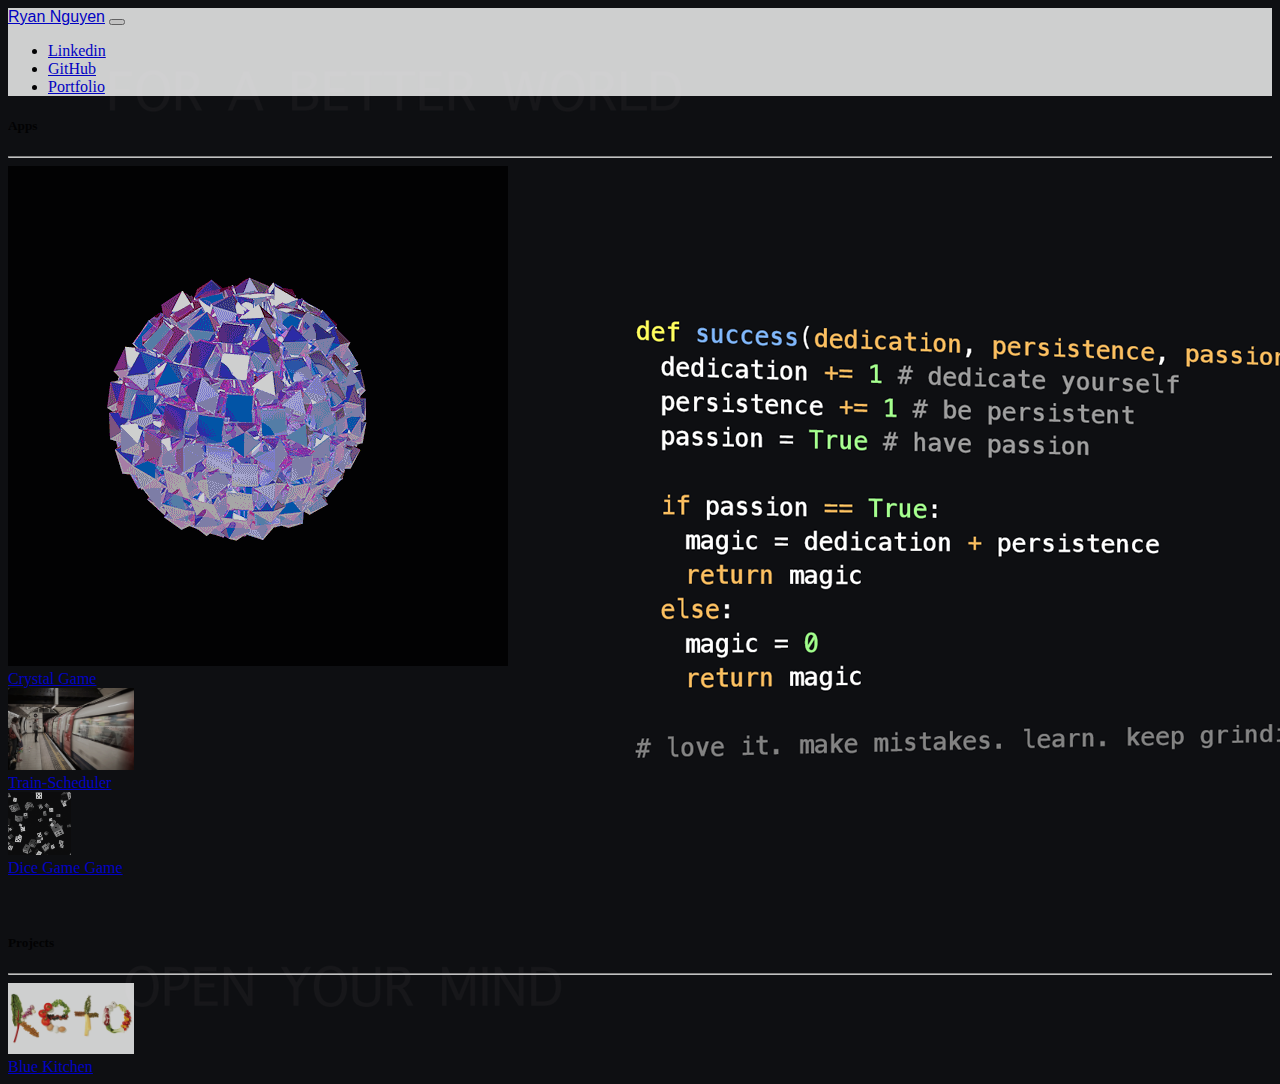
<file: portfolio.html>
<!doctype html>
<html lang="en">

<head>
    <!-- Required meta tags -->
    <meta charset="utf-8">
    <meta name="viewport" content="width=device-width, initial-scale=1, shrink-to-fit=no">

    <!-- Bootstrap CSS -->
    <link rel="stylesheet" href="assets/css/style.css">
    <link rel="stylesheet" href="https://stackpath.bootstrapcdn.com/bootstrap/4.2.1/css/bootstrap.min.css" integrity="sha384-GJzZqFGwb1QTTN6wy59ffF1BuGJpLSa9DkKMp0DgiMDm4iYMj70gZWKYbI706tWS"
        crossorigin="anonymous">

    <title>Portfolio</title>
</head>

<body class="body">
    <nav class="navbar navbar-expand-lg navbar-light bg-light">
        <a class="navbar-brand" href="index.html">Ryan Nguyen</a>
        <button class="navbar-toggler" type="button" data-toggle="collapse" data-target="#navbarNav" aria-controls="navbarNav"
            aria-expanded="false" aria-label="Toggle navigation">
            <span class="navbar-toggler-icon"></span>
        </button>
        <div class="collapse navbar-collapse" id="navbarNav">
            <ul class="navbar-nav">
                <li class="nav-item">
                    <a class="nav-link" href="https://www.linkedin.com/in/ryan-nguyen-mba-36064a123/">Linkedin</a>
                </li>
                <li class="nav-item">
                    <a class="nav-link" href="https://github.com/2d-ink">GitHub</a>
                </li>
                <li class="nav-item">
                    <a class="nav-link" href="portfolio.html">Portfolio</a>
                </li>
            </ul>
        </div>
    </nav>

    <div class="page-wrap">
            <div class="jumbotron portfolio-container m-4">
                <h5>Apps</h5>
                <hr>
                <div class="row">
                    <div class="col-md-4">
                        <div class="card text-center">
                            <img class="card-img-top" src="assets/images/giphy (1).gif" alt="Card image cap">
                            <div class="card-body">
                                <a href="https://github.com/2d-ink/Unit-4-Game" class="btn portfolio-btn"><i class="fab fa-github icon mr-2"></i>Crystal Game</a>
                            </div>
                        </div>
                    </div>
                    <div class="col-md-4">
                        <div class="card text-center">
                            <img class="card-img-top" src="assets/images/giphy.gif" width="10%" height="10%" alt="Card image cap">
                            <div class="card-body">
                                <a href="https://github.com/2d-ink/TrainTime" class="btn portfolio-btn"><i class="fab fa-github icon mr-2"></i>Train-Scheduler</a>
                            </div>
                        </div>
                    </div>
                    <div class="col-md-4">
                        <div class="card text-center">
                            <img class="card-img-top" src="assets/images/giphy (2).gif" width="5%" height="5%" alt="Card image cap">
                            <div class="card-body">
                                <a href="https://github.com/2d-ink/dice-game" class="btn portfolio-btn"><i class="fab fa-github icon mr-2"></i>Dice Game
                                    Game</a>
                            </div>
                        </div>
                    </div>
    
                </div> <br><br>
                <h5>Projects</h5>
                <hr>
                <div class="row">
                    <div class="col-md-4">
                        <div class="card text-center">
                            <img class="card-img-top" src="assets/images/keto-lead-76-web.jpg" width="10%" height="10%" alt="Card image cap">
                            <div class="card-body">
                                <a href="https://github.com/2d-ink/OhMyKeto" class="btn portfolio-btn"><i class="fab fa-github icon mr-2"></i>Blue
                                    Kitchen</a>
                            </div>
                        </div>
                    </div>
                </div>
    
            </div>
        </div>


    <!-- Optional JavaScript -->
    <!-- jQuery first, then Popper.js, then Bootstrap JS -->
    <script src="https://code.jquery.com/jquery-3.3.1.slim.min.js" integrity="sha384-q8i/X+965DzO0rT7abK41JStQIAqVgRVzpbzo5smXKp4YfRvH+8abtTE1Pi6jizo"
        crossorigin="anonymous"></script>
    <script src="https://cdnjs.cloudflare.com/ajax/libs/popper.js/1.14.6/umd/popper.min.js" integrity="sha384-wHAiFfRlMFy6i5SRaxvfOCifBUQy1xHdJ/yoi7FRNXMRBu5WHdZYu1hA6ZOblgut"
        crossorigin="anonymous"></script>
    <script src="https://stackpath.bootstrapcdn.com/bootstrap/4.2.1/js/bootstrap.min.js" integrity="sha384-B0UglyR+jN6CkvvICOB2joaf5I4l3gm9GU6Hc1og6Ls7i6U/mkkaduKaBhlAXv9k"
        crossorigin="anonymous"></script>
</body>

</html>
</file>
<file: assets/css/style.css>
.body{
    background-image: url("164662423-python-wallpapers.png");
    /* background-repeat: no-repeat;  */
    background-size:fill; 
}

.navbar-brand{
    font-family: Arial, Helvetica, sans-serif; 
}


.media{
    margin: 30px;
    background-color: #ffffff;
    border: 1px solid black;
    opacity: 0.8;
    filter: alpha(opacity=80);
    margin-top: 20%; 
    margin-right: 10%;
    margin-left: 10%;
    color: black; 
    font-family: Arial, Helvetica, sans-serif;
    font-weight: bold; 
}

.navbar{
    background-color: #ffffff;
    opacity: 0.8;
    filter: alpha(opacity=80);
}

.page-wrap{
    opacity: 0.8;
    filter: alpha(opacity=80);
}
</file>
